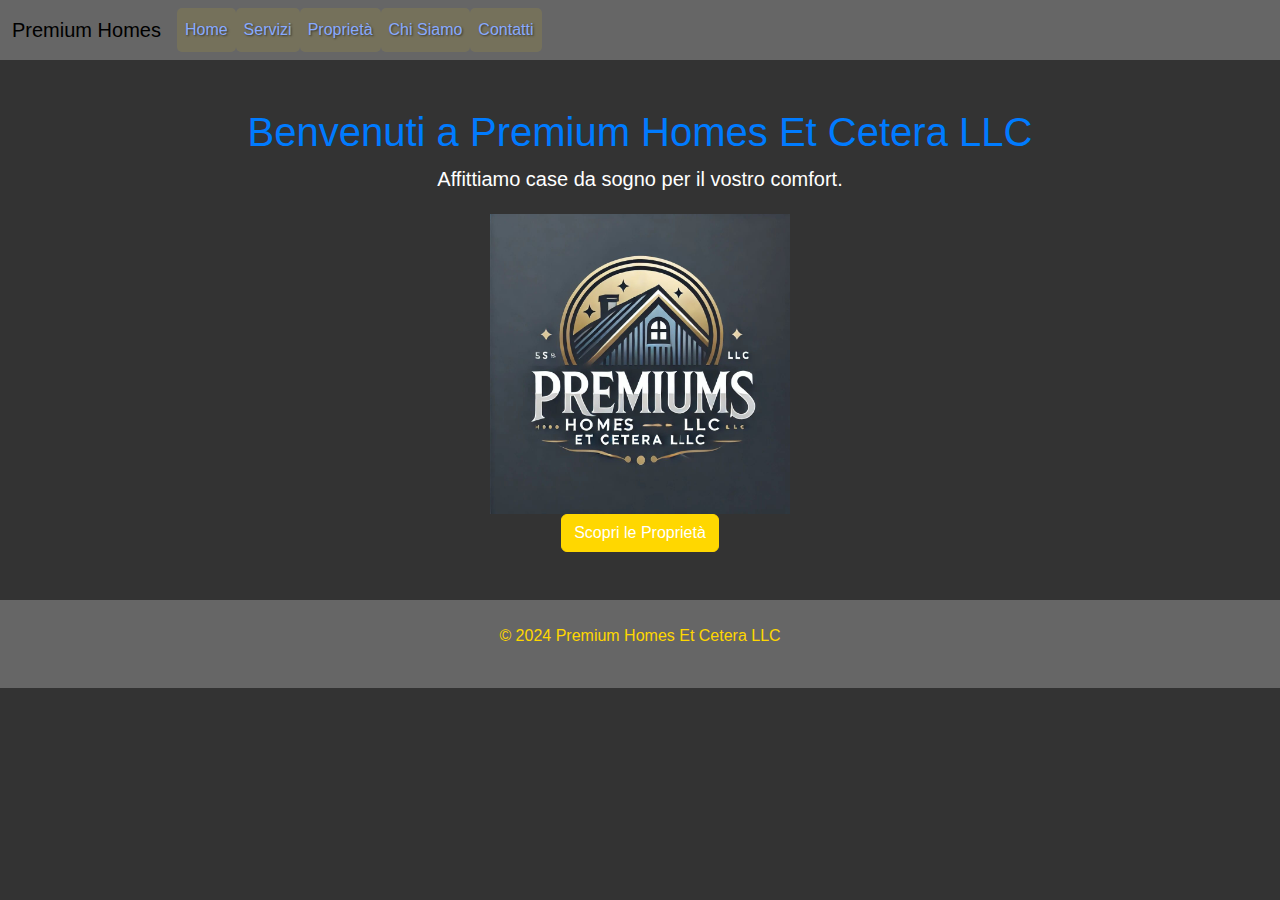
<file: index.html>
<!DOCTYPE html>
<html lang="it">
<head>
    <meta charset="UTF-8">
    <meta name="viewport" content="width=device-width, initial-scale=1.0">
    <title>Premium Homes Et Cetera LLC</title>
    <link href="https://cdn.jsdelivr.net/npm/bootstrap@5.3.0-alpha1/dist/css/bootstrap.min.css" rel="stylesheet">
    <link rel="stylesheet" href="css/styles.css">
</head>
<body>
    <!-- Navbar -->
    <nav class="navbar navbar-expand-lg navbar-light bg-light">
        <div class="container-fluid"> <!-- Contenitore fluid per una migliore gestione -->
            <a class="navbar-brand" href="#">Premium Homes</a>
            <button class="navbar-toggler" type="button" data-bs-toggle="collapse" data-bs-target="#navbarNav" aria-controls="navbarNav" aria-expanded="false" aria-label="Toggle navigation">
                <span class="navbar-toggler-icon"></span>
            </button>
            <div class="collapse navbar-collapse" id="navbarNav">
                <ul class="navbar-nav">
                    <li class="nav-item"><a class="nav-link" href="index.html">Home</a></li>
                    <li class="nav-item"><a class="nav-link" href="services.html">Servizi</a></li>
                    <li class="nav-item"><a class="nav-link" href="properties.html">Proprietà</a></li>
                    <li class="nav-item"><a class="nav-link" href="about.html">Chi Siamo</a></li>
                    <li class="nav-item"><a class="nav-link" href="contact.html">Contatti</a></li>
                </ul>
            </div>
        </div>
    </nav>

    <!-- Hero Section -->
    <div class="container text-center my-5">
        <h1>Benvenuti a Premium Homes Et Cetera LLC</h1>
        <p class="lead">Affittiamo case da sogno per il vostro comfort.</p>
        <img src="images/logo.jpg" alt="Logo Premium Homes" class="logo">
        <a href="properties.html" class="btn btn-primary">Scopri le Proprietà</a>
    </div>

    <!-- Footer -->
    <footer class="text-center py-4">
        <p>&copy; 2024 Premium Homes Et Cetera LLC</p>
    </footer>

    <script src="https://cdn.jsdelivr.net/npm/bootstrap@5.3.0-alpha1/dist/js/bootstrap.bundle.min.js"></script>
</body>
</html>
</file>
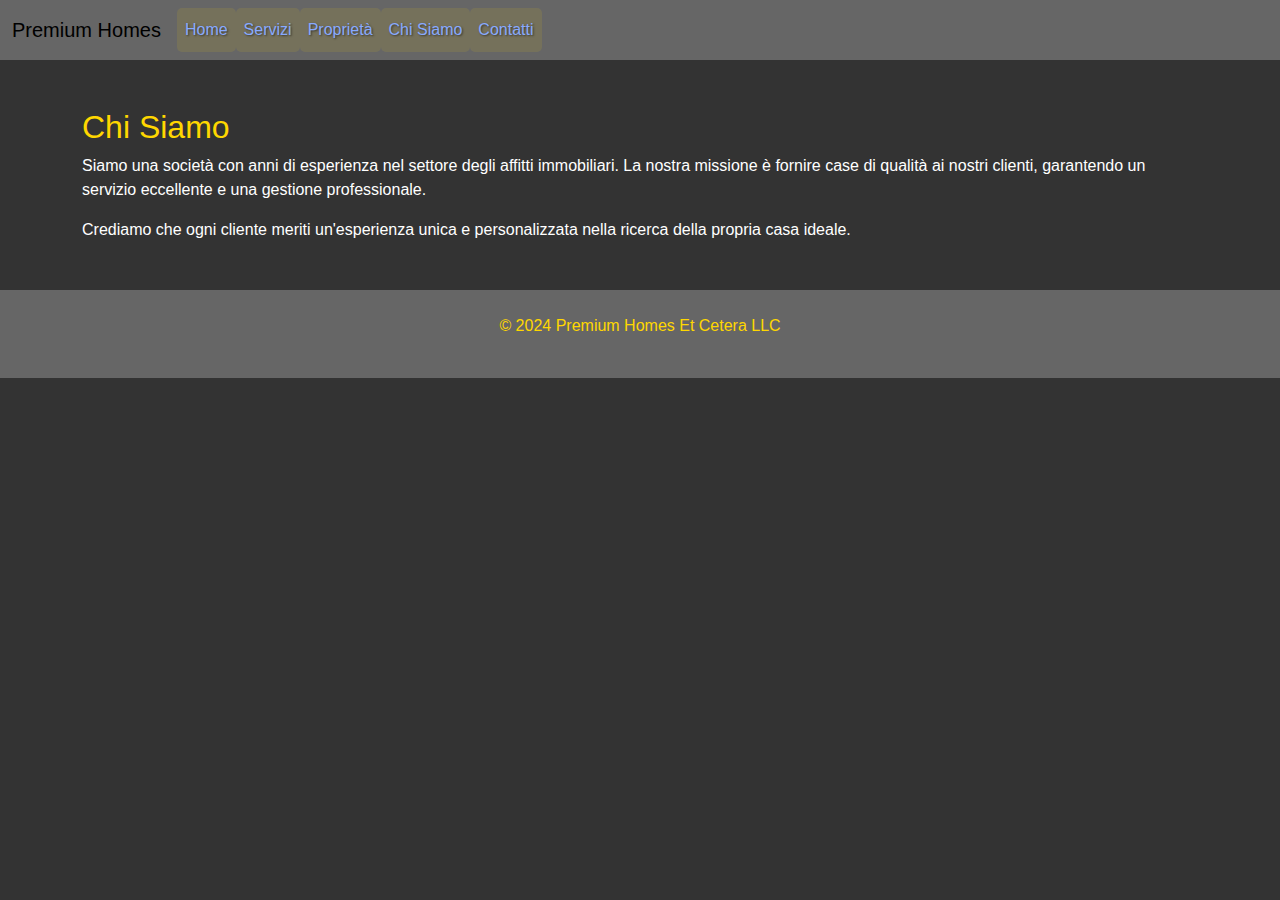
<file: about.html>
<!DOCTYPE html>
<html lang="it">
<head>
    <meta charset="UTF-8">
    <meta name="viewport" content="width=device-width, initial-scale=1.0">
    <title>Chi Siamo - Premium Homes Et Cetera LLC</title>
    <link href="https://cdn.jsdelivr.net/npm/bootstrap@5.3.0-alpha1/dist/css/bootstrap.min.css" rel="stylesheet">
    <link rel="stylesheet" href="css/styles.css">
</head>
<body>
    <!-- Navbar -->
    <nav class="navbar navbar-expand-lg navbar-light bg-light">
        <div class="container-fluid">
            <a class="navbar-brand" href="#">Premium Homes</a>
            <button class="navbar-toggler" type="button" data-bs-toggle="collapse" data-bs-target="#navbarNav" aria-controls="navbarNav" aria-expanded="false" aria-label="Toggle navigation">
                <span class="navbar-toggler-icon"></span>
            </button>
            <div class="collapse navbar-collapse" id="navbarNav">
                <ul class="navbar-nav">
                    <li class="nav-item"><a class="nav-link" href="index.html">Home</a></li>
                    <li class="nav-item"><a class="nav-link" href="services.html">Servizi</a></li>
                    <li class="nav-item"><a class="nav-link" href="properties.html">Proprietà</a></li>
                    <li class="nav-item"><a class="nav-link" href="about.html">Chi Siamo</a></li>
                    <li class="nav-item"><a class="nav-link" href="contact.html">Contatti</a></li>
                </ul>
            </div>
        </div>
    </nav>

    <!-- Sezione Chi Siamo -->
    <div class="container my-5">
        <h2>Chi Siamo</h2>
        <p>Siamo una società con anni di esperienza nel settore degli affitti immobiliari. La nostra missione è fornire case di qualità ai nostri clienti, garantendo un servizio eccellente e una gestione professionale.</p>
        <p>Crediamo che ogni cliente meriti un'esperienza unica e personalizzata nella ricerca della propria casa ideale.</p>
    </div>

    <!-- Footer -->
    <footer class="text-center py-4">
        <p>&copy; 2024 Premium Homes Et Cetera LLC</p>
    </footer>

    <script src="https://cdn.jsdelivr.net/npm/bootstrap@5.3.0-alpha1/dist/js/bootstrap.bundle.min.js"></script>
</body>
</html>
</file>
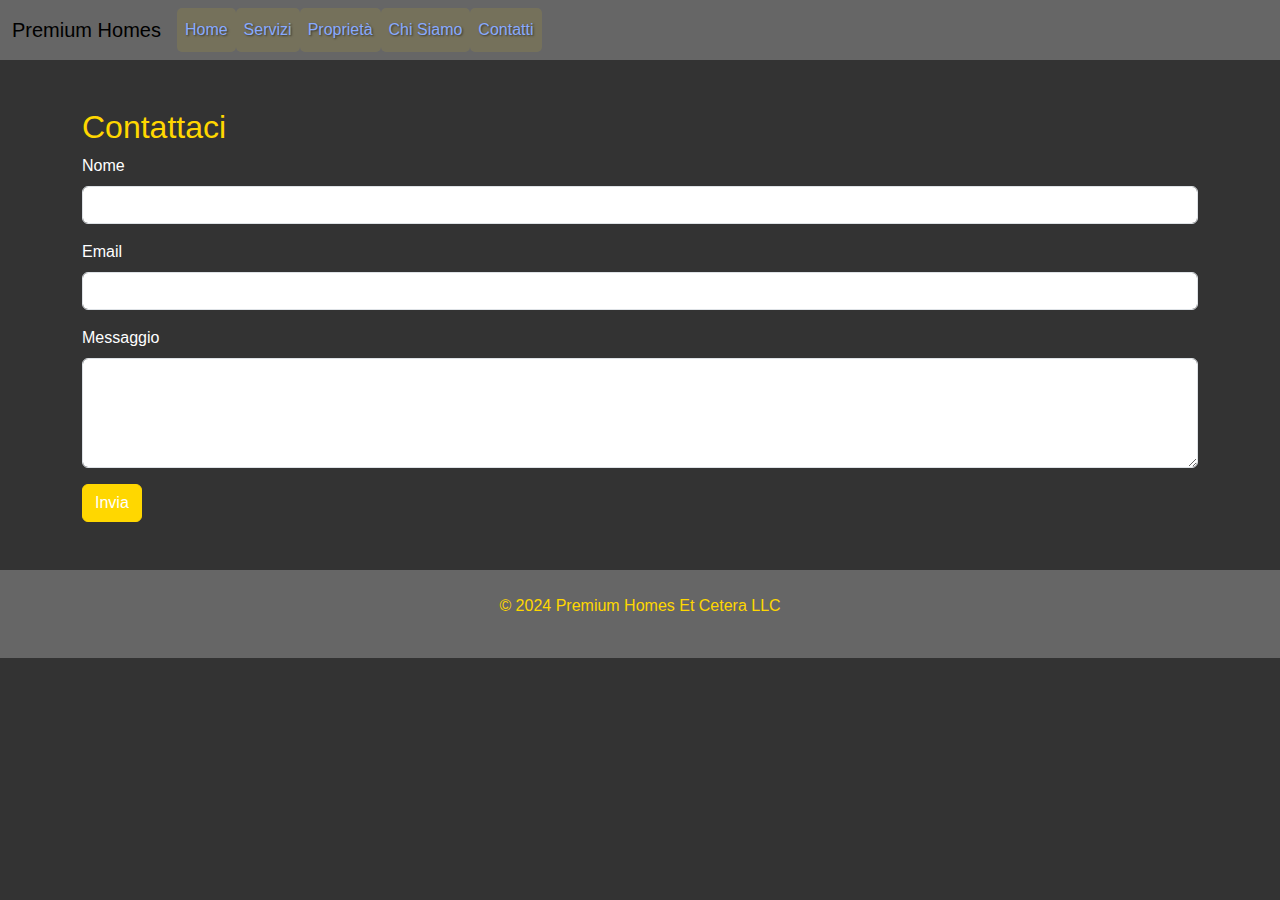
<file: contact.html>
<!DOCTYPE html>
<html lang="it">
<head>
    <meta charset="UTF-8">
    <meta name="viewport" content="width=device-width, initial-scale=1.0">
    <title>Contatti - Premium Homes Et Cetera LLC</title>
    <link href="https://cdn.jsdelivr.net/npm/bootstrap@5.3.0-alpha1/dist/css/bootstrap.min.css" rel="stylesheet">
    <link rel="stylesheet" href="css/styles.css">
</head>
<body>
    <!-- Navbar -->
    <nav class="navbar navbar-expand-lg navbar-light bg-light">
        <div class="container-fluid">
            <a class="navbar-brand" href="#">Premium Homes</a>
            <button class="navbar-toggler" type="button" data-bs-toggle="collapse" data-bs-target="#navbarNav" aria-controls="navbarNav" aria-expanded="false" aria-label="Toggle navigation">
                <span class="navbar-toggler-icon"></span>
            </button>
            <div class="collapse navbar-collapse" id="navbarNav">
                <ul class="navbar-nav">
                    <li class="nav-item"><a class="nav-link" href="index.html">Home</a></li>
                    <li class="nav-item"><a class="nav-link" href="services.html">Servizi</a></li>
                    <li class="nav-item"><a class="nav-link" href="properties.html">Proprietà</a></li>
                    <li class="nav-item"><a class="nav-link" href="about.html">Chi Siamo</a></li>
                    <li class="nav-item"><a class="nav-link" href="contact.html">Contatti</a></li>
                </ul>
            </div>
        </div>
    </nav>

    <!-- Sezione Contatti -->
    <div class="container my-5">
        <h2>Contattaci</h2>
        <form>
            <div class="mb-3">
                <label for="name" class="form-label">Nome</label>
                <input type="text" class="form-control" id="name" required>
            </div>
            <div class="mb-3">
                <label for="email" class="form-label">Email</label>
                <input type="email" class="form-control" id="email" required>
            </div>
            <div class="mb-3">
                <label for="message" class="form-label">Messaggio</label>
                <textarea class="form-control" id="message" rows="4" required></textarea>
            </div>
            <button type="submit" class="btn btn-primary">Invia</button>
        </form>
    </div>

    <!-- Footer -->
    <footer class="text-center py-4">
        <p>&copy; 2024 Premium Homes Et Cetera LLC</p>
    </footer>

    <script src="https://cdn.jsdelivr.net/npm/bootstrap@5.3.0-alpha1/dist/js/bootstrap.bundle.min.js"></script>
</body>
</html>
</file>
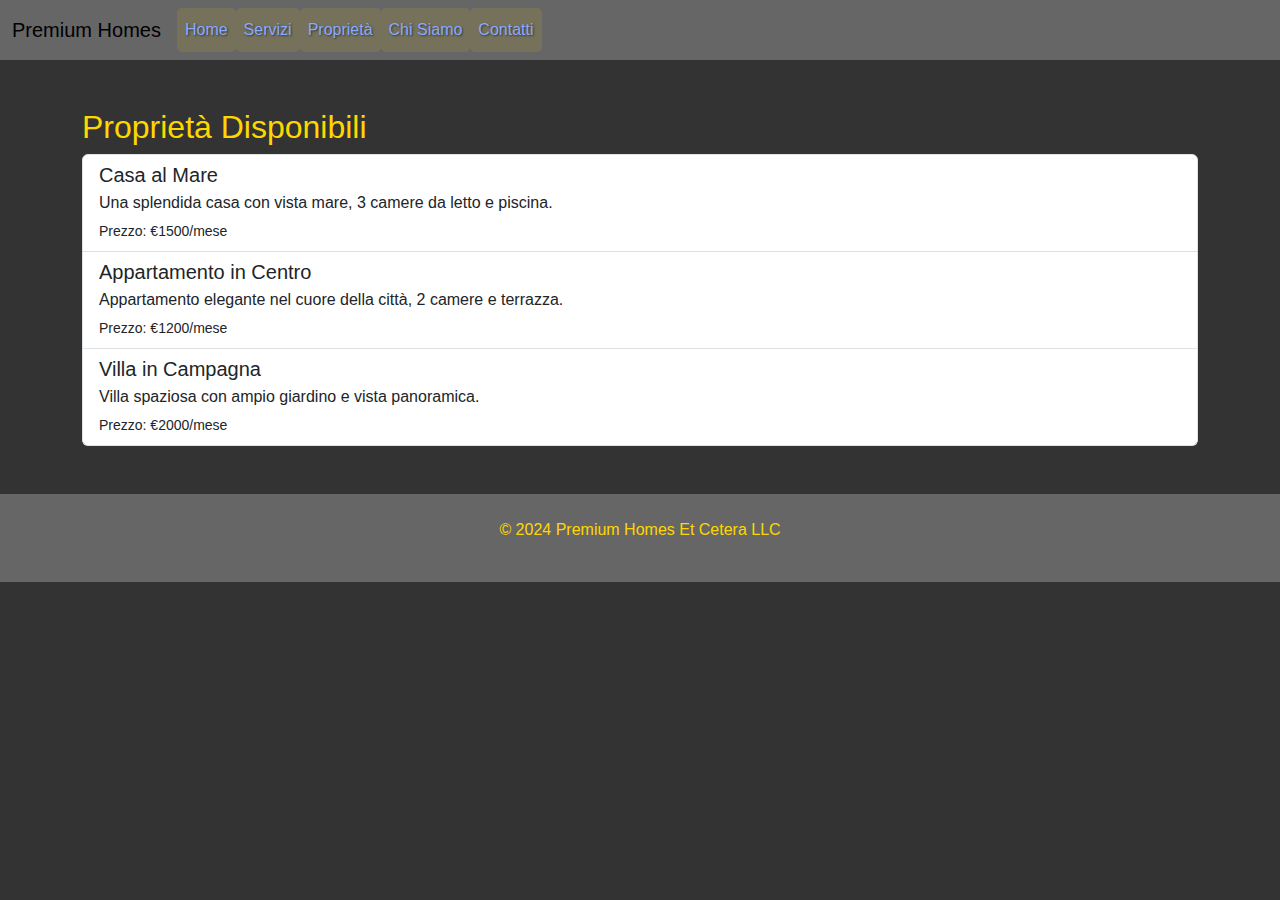
<file: properties.html>
<!DOCTYPE html>
<html lang="it">
<head>
    <meta charset="UTF-8">
    <meta name="viewport" content="width=device-width, initial-scale=1.0">
    <title>Proprietà - Premium Homes Et Cetera LLC</title>
    <link href="https://cdn.jsdelivr.net/npm/bootstrap@5.3.0-alpha1/dist/css/bootstrap.min.css" rel="stylesheet">
    <link rel="stylesheet" href="css/styles.css">
</head>
<body>
    <!-- Navbar -->
    <nav class="navbar navbar-expand-lg navbar-light bg-light">
        <div class="container-fluid">
            <a class="navbar-brand" href="#">Premium Homes</a>
            <button class="navbar-toggler" type="button" data-bs-toggle="collapse" data-bs-target="#navbarNav" aria-controls="navbarNav" aria-expanded="false" aria-label="Toggle navigation">
                <span class="navbar-toggler-icon"></span>
            </button>
            <div class="collapse navbar-collapse" id="navbarNav">
                <ul class="navbar-nav">
                    <li class="nav-item"><a class="nav-link" href="index.html">Home</a></li>
                    <li class="nav-item"><a class="nav-link" href="services.html">Servizi</a></li>
                    <li class="nav-item"><a class="nav-link" href="properties.html">Proprietà</a></li>
                    <li class="nav-item"><a class="nav-link" href="about.html">Chi Siamo</a></li>
                    <li class="nav-item"><a class="nav-link" href="contact.html">Contatti</a></li>
                </ul>
            </div>
        </div>
    </nav>

    <!-- Sezione Proprietà -->
    <div class="container my-5">
        <h2>Proprietà Disponibili</h2>
        <div class="list-group">
            <a href="#" class="list-group-item list-group-item-action">
                <h5 class="mb-1">Casa al Mare</h5>
                <p class="mb-1">Una splendida casa con vista mare, 3 camere da letto e piscina.</p>
                <small>Prezzo: €1500/mese</small>
            </a>
            <a href="#" class="list-group-item list-group-item-action">
                <h5 class="mb-1">Appartamento in Centro</h5>
                <p class="mb-1">Appartamento elegante nel cuore della città, 2 camere e terrazza.</p>
                <small>Prezzo: €1200/mese</small>
            </a>
            <a href="#" class="list-group-item list-group-item-action">
                <h5 class="mb-1">Villa in Campagna</h5>
                <p class="mb-1">Villa spaziosa con ampio giardino e vista panoramica.</p>
                <small>Prezzo: €2000/mese</small>
            </a>
        </div>
    </div>

    <!-- Footer -->
    <footer class="text-center py-4">
        <p>&copy; 2024 Premium Homes Et Cetera LLC</p>
    </footer>

    <script src="https://cdn.jsdelivr.net/npm/bootstrap@5.3.0-alpha1/dist/js/bootstrap.bundle.min.js"></script>
</body>
</html>
</file>
<file: css/styles.css>
/* css/styles.css */
body {
    background-color: #333; /* Grigio scuro */
    color: #fff; /* Testo bianco */
    font-family: 'Roboto', sans-serif; /* Font Roboto */
}

.navbar {
    background-color: #666 !important; /* Grigio medio per la navbar */
}

.nav-link {
    color: #8af; /* Colore bianco per i link */
    padding: 10px 20px; /* Maggiore spaziatura */
    text-shadow: 1px 1px 2px rgba(0, 0, 0, 0.5); /* Ombra del testo */
    background-color: rgba(255, 215, 0, 0.1); /* Sfondo oro traslucido */
    border-radius: 5px; /* Angoli arrotondati */
    transition: background-color 0.3s; /* Transizione per effetto hover */
}

.nav-link:hover {
    background-color: rgba(255, 215, 0, 0.5); /* Sfondo oro al passaggio del mouse */
}

.logo {
    max-width: 300px; /* Imposta la larghezza massima dell'immagine */
    height: auto; /* Mantiene le proporzioni dell'immagine */
    display: block; /* Rende l'immagine un blocco per centrarla */
    margin: 0 auto; /* Centra l'immagine */
    margin-top: 20px; /* Margine sopra l'immagine */
}

h2 {
    color: #FFD700; /* Oro per i titoli */
}

footer {
    background-color: #222; /* Un grigio molto scuro per il footer */
    color: #FFD700; /* Oro per il testo del footer */
}

.btn-primary {
    background-color: #FFD700; /* Oro per il pulsante */
    border-color: #FFD700; /* Oro per il bordo del pulsante */
}

.btn-primary:hover {
    background-color: #fff; /* Bianco quando si passa sopra con il mouse */
    color: #333; /* Grigio scuro per il testo */

}

h1 {
    color: #007bff;
}

footer {
    background-color: #666; /* Grigio medio per il footer */
    color: #FFD700; /* Oro per il testo del footer */
}
</file>
